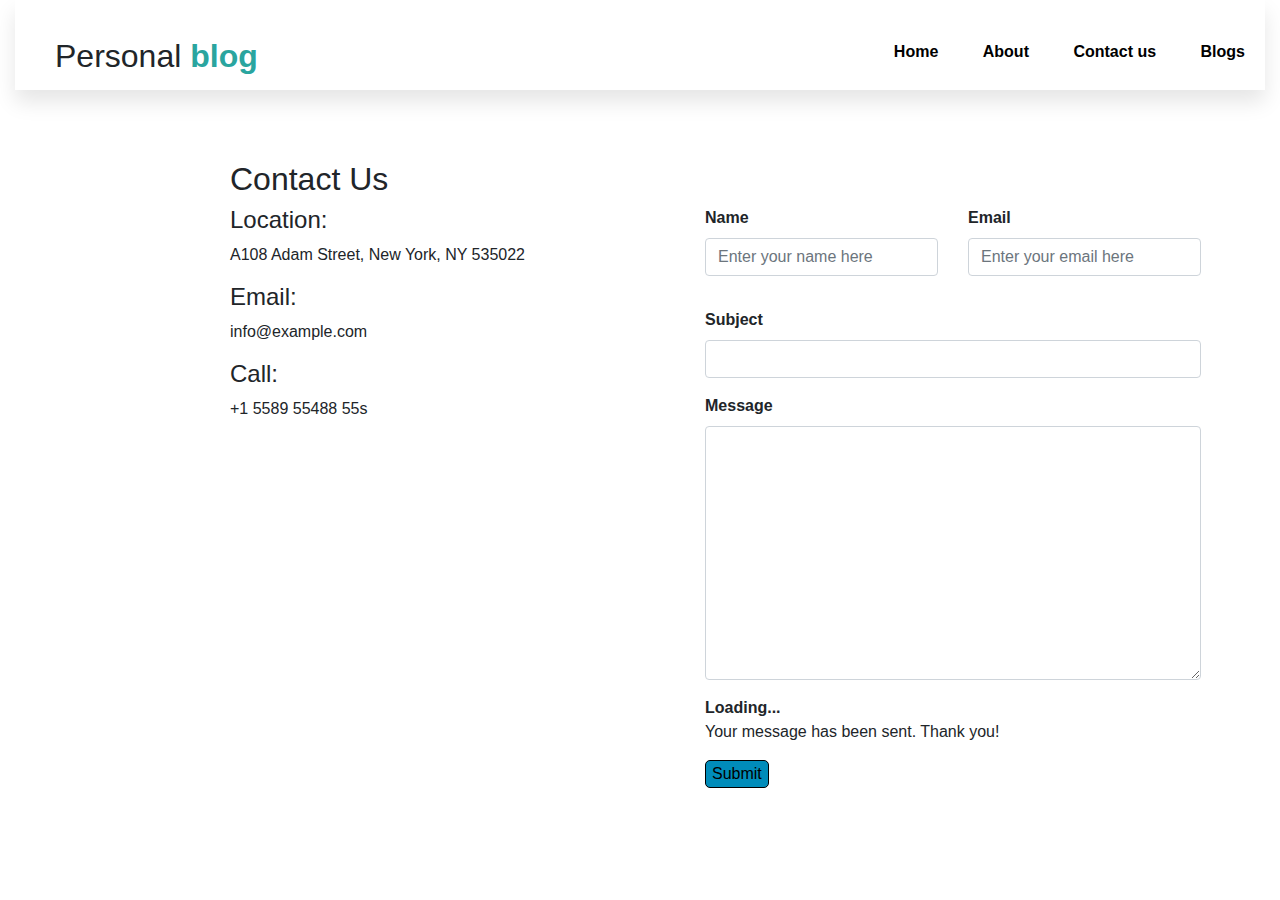
<file: contect.html>
<!DOCTYPE html>
<html lang="en">
<head>
    <meta charset="UTF-8">
    <meta http-equiv="X-UA-Compatible" content="IE=edge">
    <meta name="viewport" content="width=device-width, initial-scale=1.0">
    <link rel="stylesheet" href="https://cdn.jsdelivr.net/npm/bootstrap@4.6.1/dist/css/bootstrap.min.css">
    <link rel="stylesheet" href="https://cdn.jsdelivr.net/npm/bootstrap@4.6.1/dist/css/bootstrap.min.css">
 
<link rel="stylesheet" href="style.css">
 
    <title>Document</title>
</head>
<style>
  nav{
padding-top: 30px;
display: flex;
justify-content: space-between;
align-items: center;
box-shadow: 0 12px 20px rgba(0,0,0,0.1);

 
}
span{
   color: rgb(42, 165, 159);
   font-size: xx-large;
   font-weight: bold;
   font-style:initial ;
   
}
 
.logo{
 font-family: 'Trebuchet MS', 'Lucida Sans Unicode', 'Lucida Grande', 'Lucida Sans', Arial, sans-serif;
 font-size: xx-large;
 padding-left: 40px;
 
 

}

nav ul li{

   list-style-type: none;
   display: inline-block;
   padding: 10px 20px;
   
}

nav ul li a{
   color: rgb(0, 0, 0);
   font-weight: bold;
   text-decoration: none;

}

nav ul li a:hover{
   color: rgb(0, 162, 255);
    transition: .3s;
}

.container{
  margin-top: 70px;
  margin-left: 200px;
}
 
.button2 {background-color: #008CBA;
  border: solid 1px;
  border-radius: 5px;
}
 
</style>
<body >
  <div class="container-fluid">
    <div class="navsection">
   <nav> 
      <h3 class="logo"> Personal <span> blog </span></h3>
    <ul>
      <li> <a href="http://127.0.0.1:5500/index.html"> Home</a></li>
        <li> <a href="http://127.0.0.1:5500/about/about.html"> About</a> </li>
          <li>  <a href="http://127.0.0.1:5500/contact/contect.html"> Contact us</a> </li>
            <li>  <a href="#">  Blogs</a> </li>
    </ul>
   </nav>
  </div> 
   <!-- ======= Contact Section ======= -->
   
   <section id="contact" class="contact section-bg">
    <div class="container">

      <div class="section-title" data-aos="fade-up">
        <h2>Contact Us</h2>
      </div>

      <div class="row">

        <div class="col-lg-5 d-flex align-items-stretch" data-aos="fade-right">
          <div class="info">
            <div class="address">
              <i class="bi bi-geo-alt"></i>
              <h4>Location:</h4>
              <p>A108 Adam Street, New York, NY 535022</p>
            </div>

            <div class="email">
              <i class="bi bi-envelope"></i>
              <h4>Email:</h4>
              <p>info@example.com</p>
            </div>

            <div class="phone">
              <i class="bi bi-phone"></i>
              <h4>Call:</h4>
              <p>+1 5589 55488 55s</p>
            </div>

            <iframe src="https://www.google.com/maps/embed?pb=!1m14!1m8!1m3!1d12097.433213460943!2d-74.0062269!3d40.7101282!3m2!1i1024!2i768!4f13.1!3m3!1m2!1s0x0%3A0xb89d1fe6bc499443!2sDowntown+Conference+Center!5e0!3m2!1smk!2sbg!4v1539943755621" frameborder="0" style="border:0; width: 100%; height: 290px;" allowfullscreen></iframe>
          </div>

        </div>

        <div class="col-lg-7 mt-5 mt-lg-0 d-flex align-items-stretch" data-aos="fade-left">
          <form action="forms/contact.php" method="post" role="form" class="php-email-form">
            <div class="row">
              <div class="form-group col-md-6">
                <label for="name"> <strong>Name</strong> </label>
                <input type="text" name="name" class="form-control" id="name" required placeholder="Enter your name here">
              </div>
              <div class="form-group col-md-6 mt-3 mt-md-0">
                <label for="name"> <strong>Email</strong></label>
                <input type="email" class="form-control" name="email" id="email" required placeholder="Enter your email here">
              </div>
            </div>
            <div class="form-group mt-3">
              <label for="name"><strong>Subject</strong></label>
              <input type="text" class="form-control" name="subject" id="subject" required>
            </div>
            <div class="form-group mt-3">
              <label for="name"><strong>Message</strong></label>
              <textarea class="form-control" name="message" rows="10" required></textarea>
            </div>
            <div class="my-3">
              <div class="loading"><strong>Loading...</strong></div>
              <div class="error-message"></div>
              <div class="sent-message">Your message has been sent. Thank you!</div>
            </div>
            <button class="button button2">Submit </button>
          </form>
        </div>

      </div>

    </div>
  </section>
  <!-- End Contact Section -->



</body>
</html>
</file>
<file: style.css>
nav{
padding-top: 30px;
display: flex;
justify-content: space-between;
align-items: center;
box-shadow: 0 12px 20px rgba(0,0,0,0.1);

 
}
span{
   color: rgb(42, 165, 159);
   font-size: xx-large;
   font-weight: bold;
   font-style:initial ;
   
}
 
.logo{
 font-family: 'Trebuchet MS', 'Lucida Sans Unicode', 'Lucida Grande', 'Lucida Sans', Arial, sans-serif;
 font-size: xx-large;
 padding-left: 40px;
 
 

}

nav ul li{

   list-style-type: none;
   display: inline-block;
   padding: 10px 20px;
   
}

nav ul li a{
   color: rgb(0, 0, 0);
   font-weight: bold;
   text-decoration: none;

}

nav ul li a:hover{
   color: rgb(0, 162, 255);
    transition: .3s;
}
.heading{
   display: flex;
   justify-content: space-around;
   align-items: center;
   margin-top: 60px;

 }
 
 .caption1{
   padding-top: 15px;
 }
 .caption2{
   padding-top: 15px;
 }
 .caption3{
   padding-top: 15px;
 }
</file>
